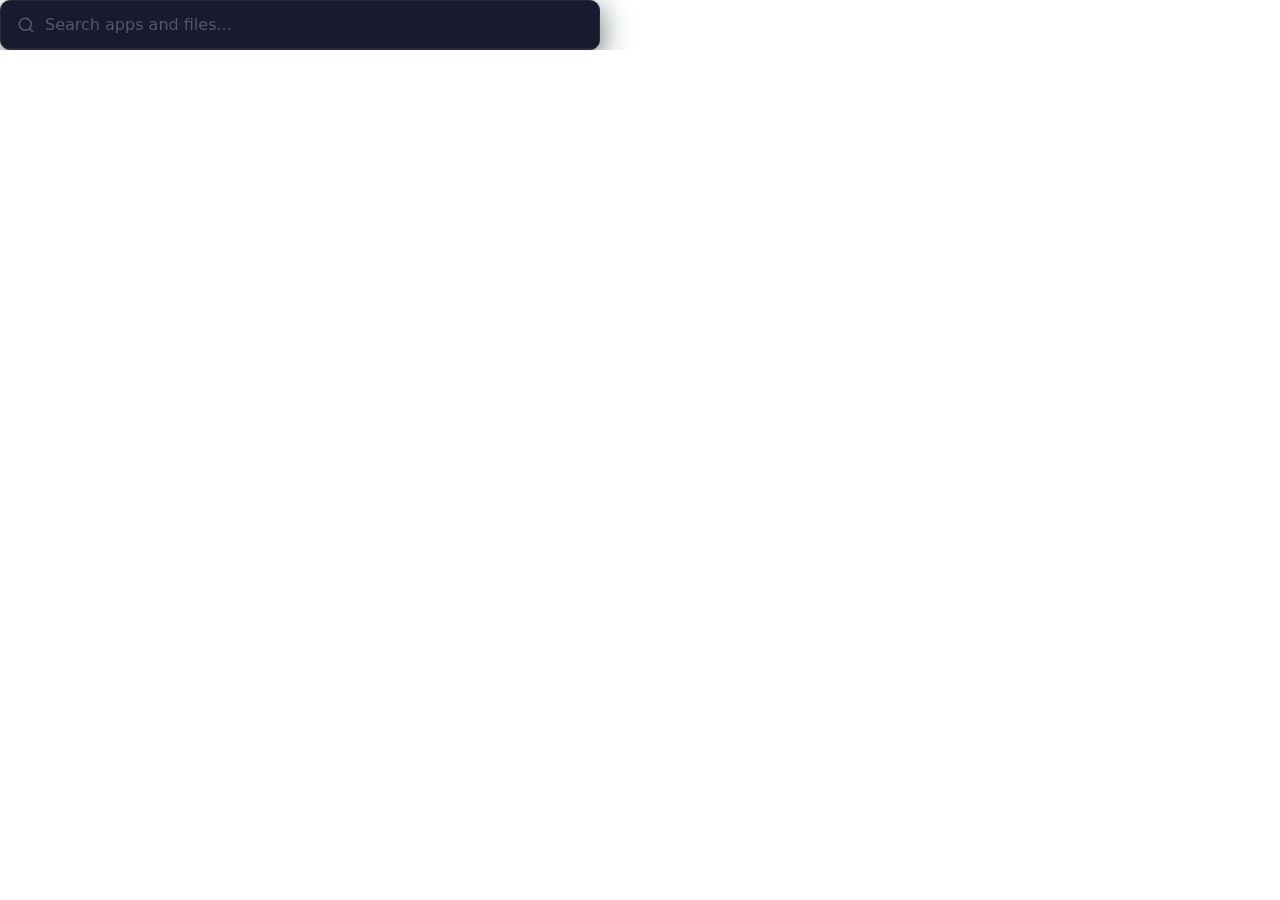
<file: index.html>
<!DOCTYPE html>
<html lang="en">
<head>
    <meta charset="UTF-8">
    <meta name="viewport" content="width=device-width, initial-scale=1.0">
    <title>Sovereign Launcher</title>
    <link rel="stylesheet" href="style.css">
</head>
<body>
    <div id="launcher">
        <div id="search-container">
            <div id="search-icon">
                <svg width="18" height="18" viewBox="0 0 24 24" fill="none" stroke="currentColor" stroke-width="2" stroke-linecap="round" stroke-linejoin="round">
                    <circle cx="11" cy="11" r="8"/>
                    <path d="m21 21-4.3-4.3"/>
                </svg>
            </div>
            <input
                type="text"
                id="search-input"
                placeholder="Search apps and files..."
                autocomplete="off"
                spellcheck="false"
            >
            <div id="index-count"></div>
        </div>

        <div id="results" class="hidden">
            <!-- Results rendered by main.js -->
        </div>
    </div>

    <script src="main.js"></script>
</body>
</html>
</file>
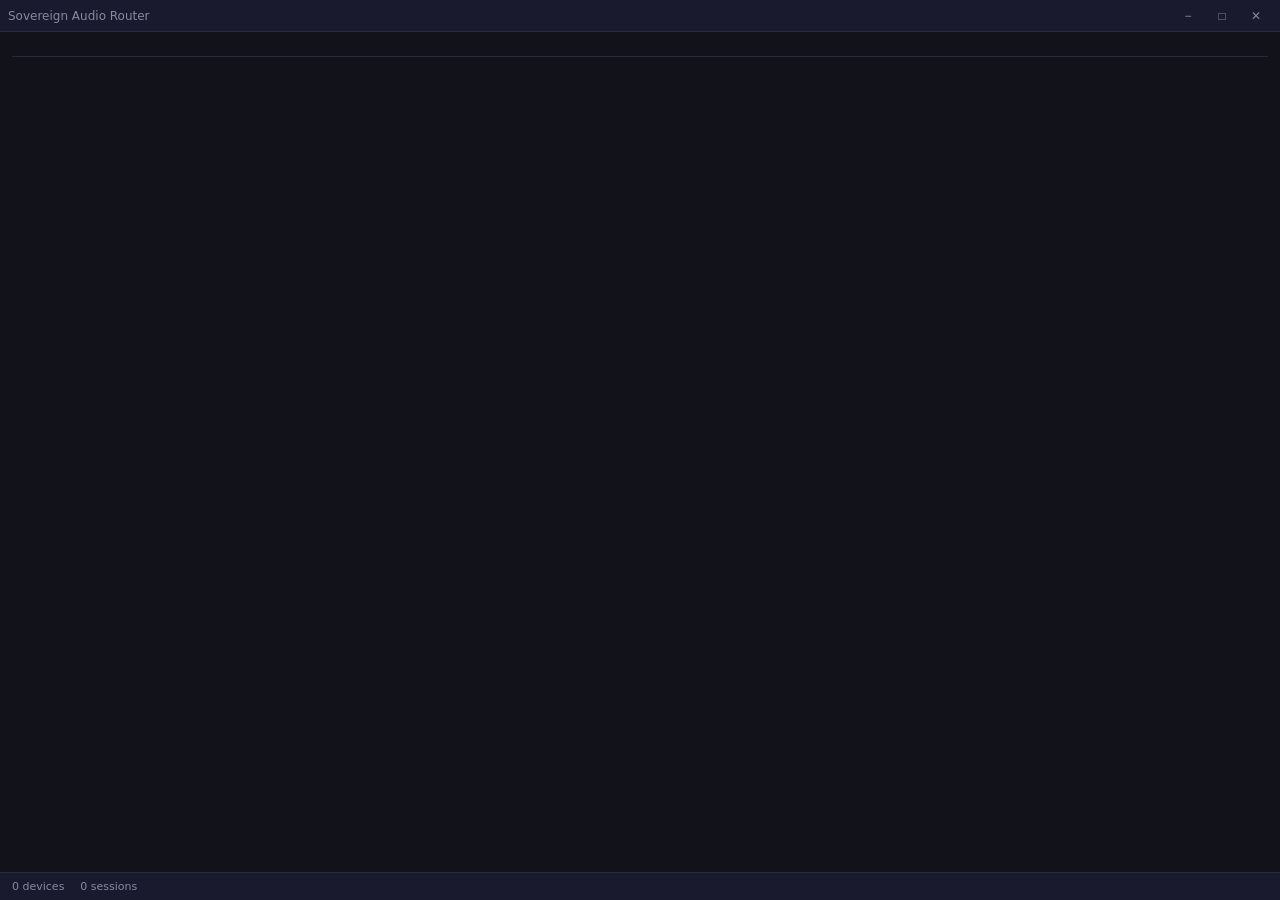
<file: modules/audio-router/src/index.html>
<!DOCTYPE html>
<html lang="en">
<head>
    <meta charset="UTF-8" />
    <meta name="viewport" content="width=device-width, initial-scale=1.0" />
    <title>Sovereign Audio Router</title>
    <link rel="stylesheet" href="style.css" />
</head>
<body>
    <div id="audio-router">
        <!-- Title bar -->
        <div id="titlebar" data-tauri-drag-region>
            <div class="titlebar-title" data-tauri-drag-region>Sovereign Audio Router</div>
            <div class="titlebar-buttons">
                <button id="btn-minimize" class="titlebar-btn">&#x2212;</button>
                <button id="btn-maximize" class="titlebar-btn">&#x25A1;</button>
                <button id="btn-close" class="titlebar-btn titlebar-close">&#x2715;</button>
            </div>
        </div>

        <!-- Main content -->
        <div id="content">
            <!-- Output Devices section -->
            <div id="devices-section"></div>

            <!-- Divider -->
            <div class="section-divider"></div>

            <!-- Application Mixer section -->
            <div id="sessions-section"></div>
        </div>

        <!-- Status bar -->
        <div id="status-bar">
            <span id="status-devices">0 devices</span>
            <span id="status-sessions">0 sessions</span>
        </div>
    </div>

    <script src="components/device-list.js"></script>
    <script src="components/session-mixer.js"></script>
    <script src="components/level-meters.js"></script>
    <script src="app.js"></script>
</body>
</html>
</file>
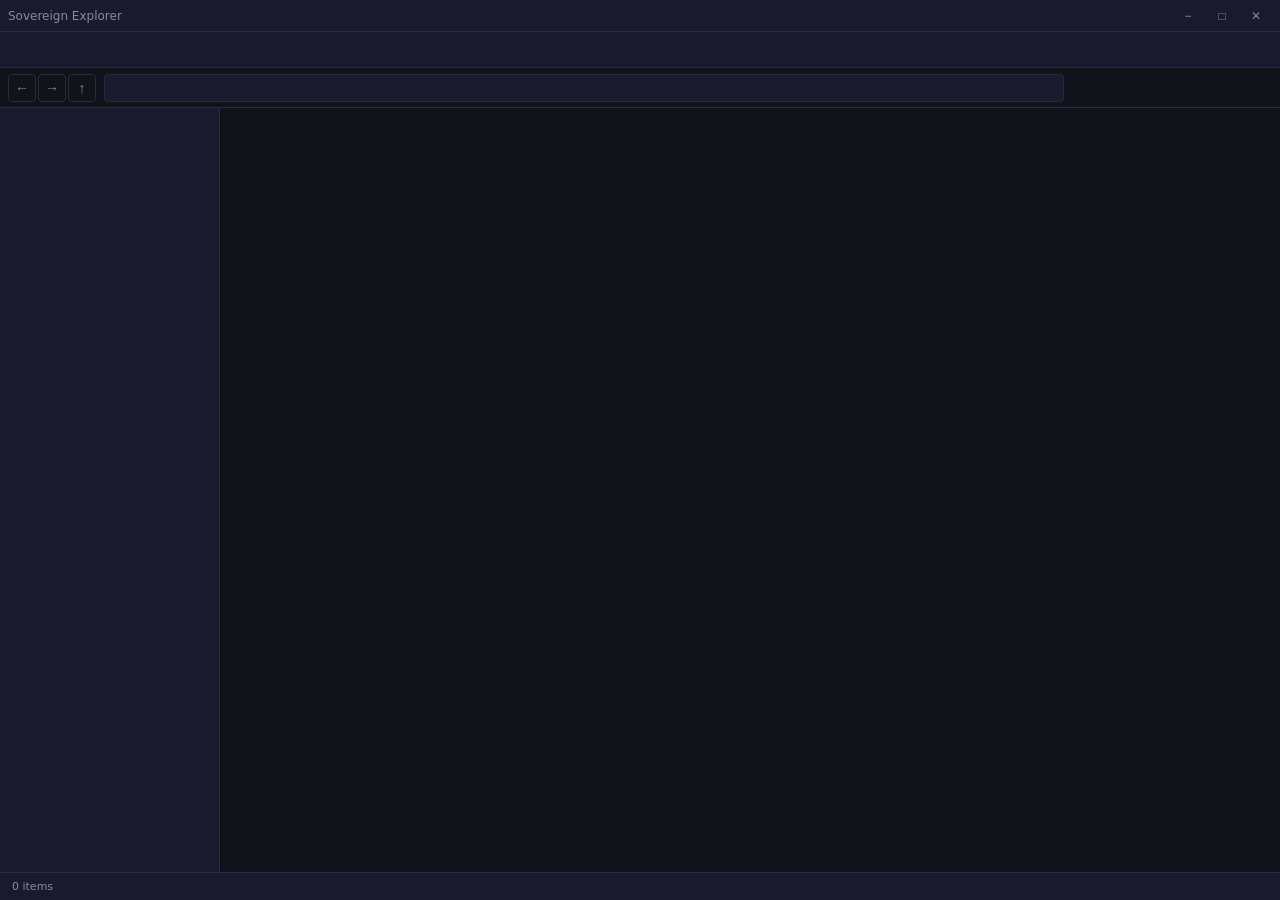
<file: modules/explorer/src/index.html>
<!DOCTYPE html>
<html lang="en">
<head>
    <meta charset="UTF-8" />
    <meta name="viewport" content="width=device-width, initial-scale=1.0" />
    <title>Sovereign Explorer</title>
    <link rel="stylesheet" href="style.css" />
</head>
<body>
    <div id="explorer">
        <!-- Title bar (custom, since decorations=false) -->
        <div id="titlebar" data-tauri-drag-region>
            <div class="titlebar-title" data-tauri-drag-region>Sovereign Explorer</div>
            <div class="titlebar-buttons">
                <button id="btn-minimize" class="titlebar-btn" title="Minimize">&#x2212;</button>
                <button id="btn-maximize" class="titlebar-btn" title="Maximize">&#x25A1;</button>
                <button id="btn-close" class="titlebar-btn titlebar-close" title="Close">&#x2715;</button>
            </div>
        </div>

        <!-- Tab bar -->
        <div id="tab-bar"></div>

        <!-- Toolbar: breadcrumb + search -->
        <div id="toolbar">
            <div id="nav-buttons">
                <button id="btn-back" class="nav-btn" title="Back (Alt+Left)">&#x2190;</button>
                <button id="btn-forward" class="nav-btn" title="Forward (Alt+Right)">&#x2192;</button>
                <button id="btn-up" class="nav-btn" title="Up (Backspace)">&#x2191;</button>
            </div>
            <div id="breadcrumb"></div>
            <div id="search-bar"></div>
        </div>

        <!-- Main content area -->
        <div id="main-content">
            <!-- Sidebar -->
            <div id="sidebar"></div>
            <div id="sidebar-resizer" class="resizer"></div>

            <!-- File listing -->
            <div id="file-list"></div>

            <!-- Preview pane -->
            <div id="preview-resizer" class="resizer"></div>
            <div id="preview-pane"></div>
        </div>

        <!-- Terminal pane -->
        <div id="terminal-pane" class="hidden"></div>

        <!-- Status bar -->
        <div id="status-bar">
            <span id="status-items">0 items</span>
            <span id="status-selected"></span>
            <span id="status-size"></span>
        </div>

        <!-- Context menu -->
        <div id="context-menu" class="hidden"></div>
    </div>

    <!-- Scripts -->
    <script src="utils/keybindings.js"></script>
    <script src="utils/drag-drop.js"></script>
    <script src="components/tab-bar.js"></script>
    <script src="components/breadcrumb.js"></script>
    <script src="components/sidebar.js"></script>
    <script src="components/file-list.js"></script>
    <script src="components/preview.js"></script>
    <script src="components/search-bar.js"></script>
    <script src="components/context-menu.js"></script>
    <script src="components/terminal.js"></script>
    <script src="app.js"></script>
</body>
</html>
</file>
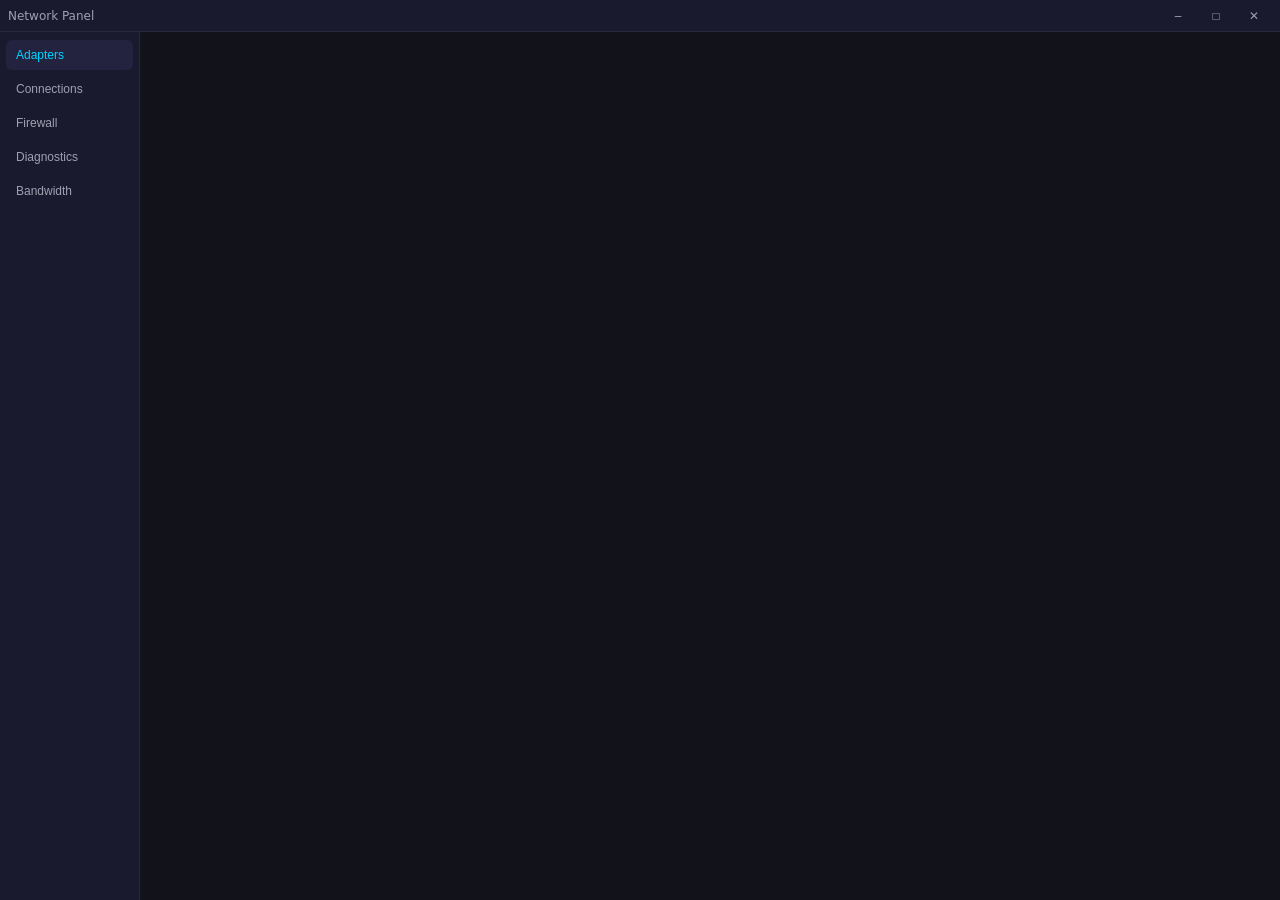
<file: modules/net-panel/src/index.html>
<!DOCTYPE html>
<html lang="en">
<head>
    <meta charset="UTF-8" />
    <meta name="viewport" content="width=device-width, initial-scale=1.0" />
    <title>Network Panel — Sovereign Shell</title>
    <link rel="stylesheet" href="style.css" />
</head>
<body>
    <div id="titlebar">
        <div class="titlebar-title">Network Panel</div>
        <div class="titlebar-controls">
            <button class="tb-btn" id="btn-minimize">&#x2013;</button>
            <button class="tb-btn" id="btn-maximize">&#x25A1;</button>
            <button class="tb-btn tb-close" id="btn-close">&#x2715;</button>
        </div>
    </div>

    <nav id="sidebar">
        <button class="nav-btn active" data-view="adapters">Adapters</button>
        <button class="nav-btn" data-view="connections">Connections</button>
        <button class="nav-btn" data-view="firewall">Firewall</button>
        <button class="nav-btn" data-view="diagnostics">Diagnostics</button>
        <button class="nav-btn" data-view="bandwidth">Bandwidth</button>
    </nav>

    <main id="content">
        <div id="view-adapters" class="view active"></div>
        <div id="view-connections" class="view"></div>
        <div id="view-firewall" class="view"></div>
        <div id="view-diagnostics" class="view"></div>
        <div id="view-bandwidth" class="view"></div>
    </main>

    <script src="components/adapter-list.js"></script>
    <script src="components/connection-table.js"></script>
    <script src="components/firewall-rules.js"></script>
    <script src="components/diagnostics.js"></script>
    <script src="components/bandwidth-graph.js"></script>
    <script src="app.js"></script>
</body>
</html>
</file>
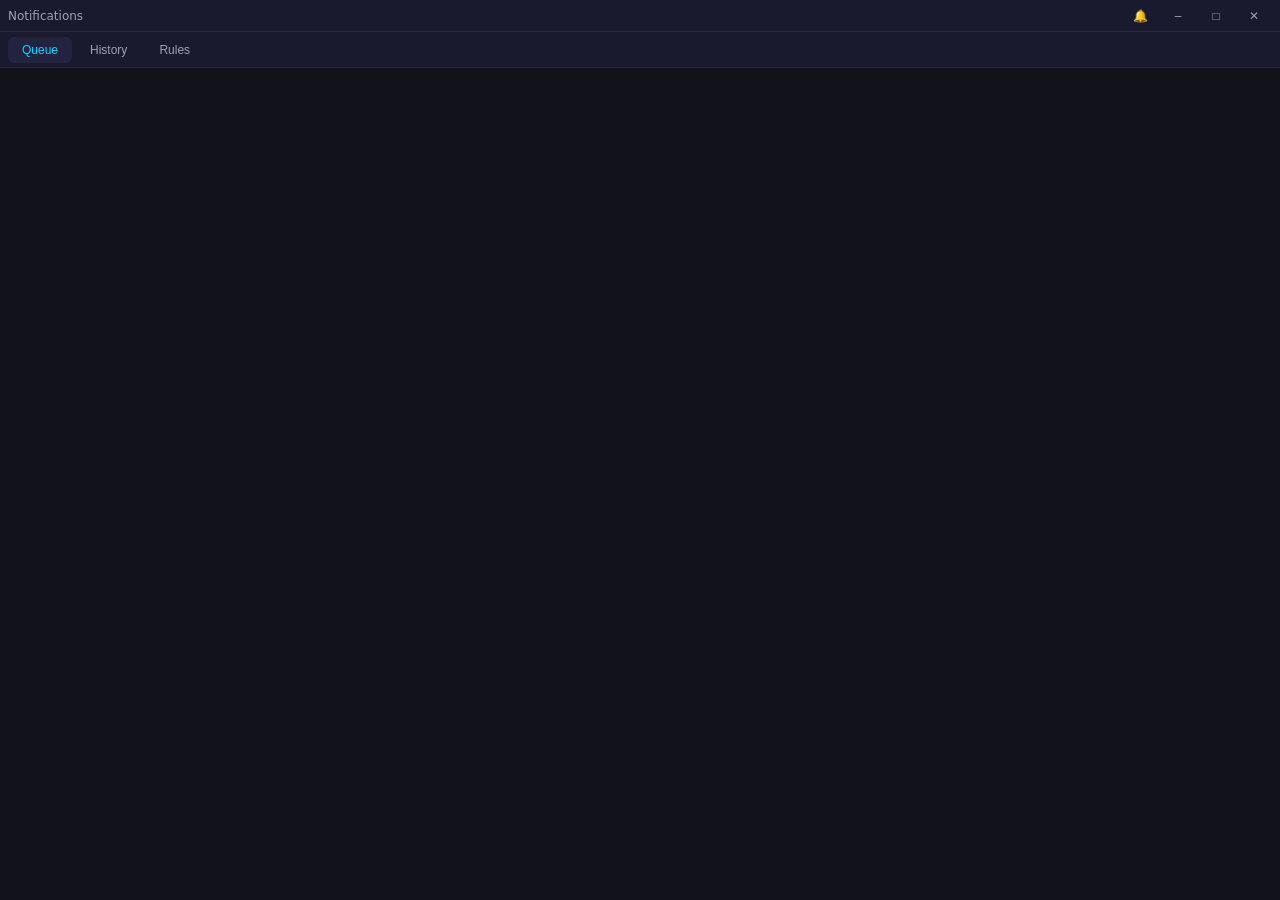
<file: modules/notify-queue/src/index.html>
<!DOCTYPE html>
<html lang="en">
<head>
    <meta charset="UTF-8" />
    <meta name="viewport" content="width=device-width, initial-scale=1.0" />
    <title>Notification Queue — Sovereign Shell</title>
    <link rel="stylesheet" href="style.css" />
</head>
<body>
    <div id="titlebar">
        <div class="titlebar-title">Notifications</div>
        <div class="titlebar-controls">
            <button class="tb-btn" id="btn-silent" title="Toggle Silent Mode">🔔</button>
            <button class="tb-btn" id="btn-minimize">&#x2013;</button>
            <button class="tb-btn" id="btn-maximize">&#x25A1;</button>
            <button class="tb-btn tb-close" id="btn-close">&#x2715;</button>
        </div>
    </div>

    <nav id="tabs">
        <button class="tab-btn active" data-view="queue">Queue</button>
        <button class="tab-btn" data-view="history">History</button>
        <button class="tab-btn" data-view="rules">Rules</button>
    </nav>

    <main id="content">
        <div id="view-queue" class="view active"></div>
        <div id="view-history" class="view"></div>
        <div id="view-rules" class="view"></div>
    </main>

    <!-- Toast container is absolutely positioned -->
    <div id="toast-container"></div>

    <script src="components/toast.js"></script>
    <script src="components/queue-panel.js"></script>
    <script src="components/history-search.js"></script>
    <script src="components/rules-editor.js"></script>
    <script src="app.js"></script>
</body>
</html>
</file>
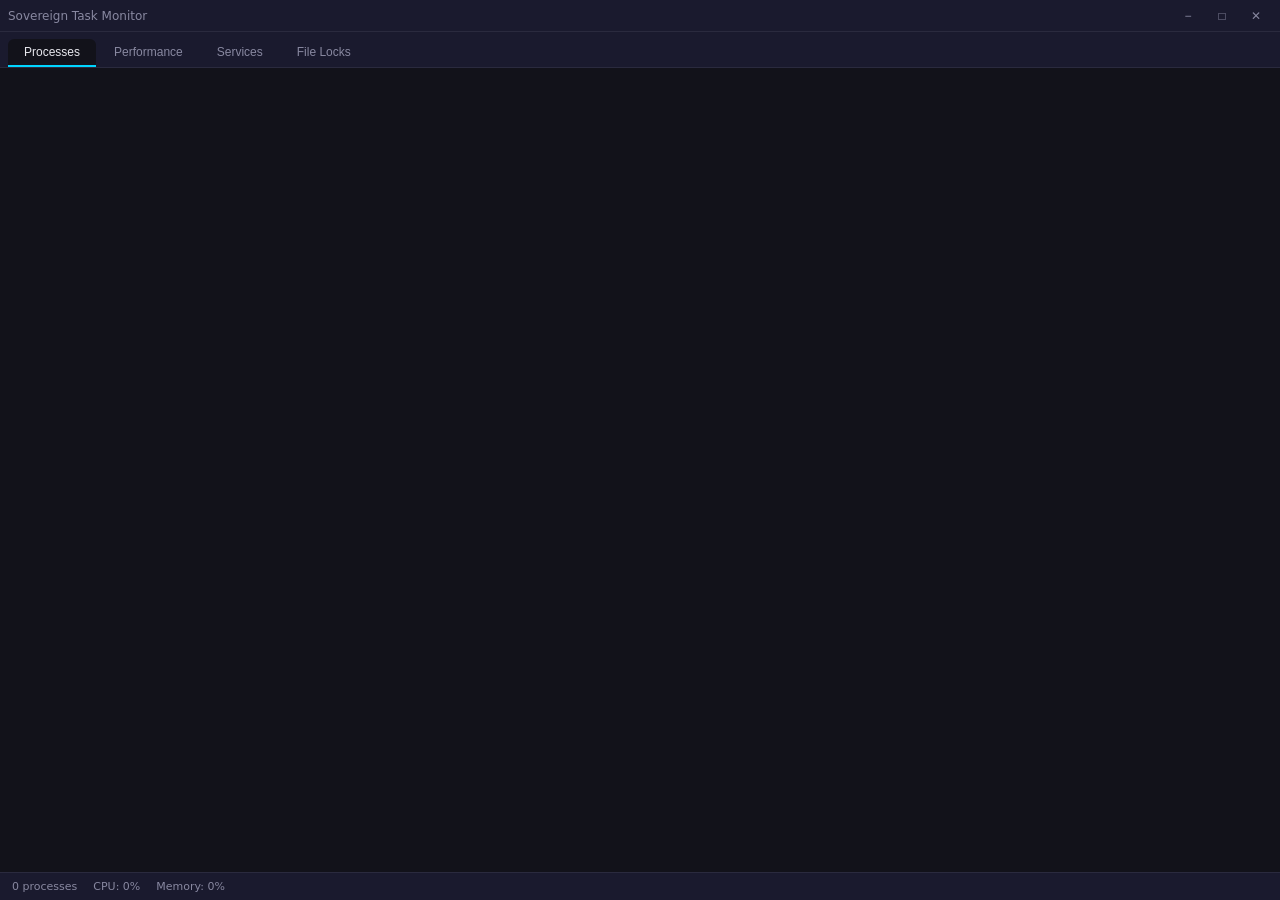
<file: modules/task-monitor/src/index.html>
<!DOCTYPE html>
<html lang="en">
<head>
    <meta charset="UTF-8" />
    <meta name="viewport" content="width=device-width, initial-scale=1.0" />
    <title>Sovereign Task Monitor</title>
    <link rel="stylesheet" href="style.css" />
</head>
<body>
    <div id="task-monitor">
        <!-- Title bar -->
        <div id="titlebar" data-tauri-drag-region>
            <div class="titlebar-title" data-tauri-drag-region>Sovereign Task Monitor</div>
            <div class="titlebar-buttons">
                <button id="btn-minimize" class="titlebar-btn">&#x2212;</button>
                <button id="btn-maximize" class="titlebar-btn">&#x25A1;</button>
                <button id="btn-close" class="titlebar-btn titlebar-close">&#x2715;</button>
            </div>
        </div>

        <!-- View tabs -->
        <div id="view-tabs">
            <button class="view-tab active" data-view="processes">Processes</button>
            <button class="view-tab" data-view="performance">Performance</button>
            <button class="view-tab" data-view="services">Services</button>
            <button class="view-tab" data-view="file-locks">File Locks</button>
        </div>

        <!-- Main content -->
        <div id="content">
            <div id="view-processes" class="view active"></div>
            <div id="view-performance" class="view"></div>
            <div id="view-services" class="view"></div>
            <div id="view-file-locks" class="view"></div>
        </div>

        <!-- Status bar -->
        <div id="status-bar">
            <span id="status-processes">0 processes</span>
            <span id="status-cpu">CPU: 0%</span>
            <span id="status-memory">Memory: 0%</span>
            <span id="status-uptime"></span>
        </div>
    </div>

    <script src="components/process-table.js"></script>
    <script src="components/process-tree.js"></script>
    <script src="components/system-graphs.js"></script>
    <script src="components/service-list.js"></script>
    <script src="components/file-lock-finder.js"></script>
    <script src="app.js"></script>
</body>
</html>
</file>
<file: style.css>
/*
 * Sovereign Launcher — Styles
 *
 * Inherits from the shared theme variables.
 * The launcher is a floating, borderless, transparent window.
 */

/* ── Theme Variables (inline for standalone operation) ──────────────────── */

:root {
    --bg-primary: #12121a;
    --bg-secondary: #1a1a2e;
    --bg-tertiary: #222240;
    --bg-input: #0e0e16;
    --bg-hover: #2a2a4a;
    --bg-selected: #1e3a5f;

    --text-primary: #e8e8ee;
    --text-secondary: #8888a0;
    --text-muted: #555570;
    --text-accent: #00d4ff;

    --accent: #00d4ff;
    --accent-hover: #00b8d9;
    --accent-dim: #006680;
    --accent-glow: rgba(0, 212, 255, 0.15);

    --border: #2a2a3e;
    --border-focus: #00d4ff;

    --radius: 10px;
    --radius-sm: 6px;

    --font-sans: 'Segoe UI', system-ui, -apple-system, sans-serif;
    --font-mono: 'Cascadia Code', 'Consolas', monospace;

    --shadow-lg: 0 8px 30px rgba(0, 0, 0, 0.6);
    --shadow-glow: 0 0 30px rgba(0, 212, 255, 0.08);
    --transition: 150ms ease;
}

/* ── Reset ─────────────────────────────────────────────────────────────── */

*, *::before, *::after {
    box-sizing: border-box;
    margin: 0;
    padding: 0;
}

html, body {
    font-family: var(--font-sans);
    background: transparent;
    overflow: hidden;
    user-select: none;
    -webkit-user-select: none;
}

/* ── Launcher Container ────────────────────────────────────────────────── */

#launcher {
    width: 600px;
    background: var(--bg-primary);
    border: 1px solid var(--border);
    border-radius: var(--radius);
    box-shadow: var(--shadow-lg), var(--shadow-glow);
    overflow: hidden;
}

/* ── Search Bar ────────────────────────────────────────────────────────── */

#search-container {
    display: flex;
    align-items: center;
    padding: 14px 16px;
    gap: 10px;
    background: var(--bg-secondary);
    border-bottom: 1px solid var(--border);
}

#search-icon {
    color: var(--text-muted);
    flex-shrink: 0;
    display: flex;
    align-items: center;
}

#search-input {
    flex: 1;
    background: transparent;
    border: none;
    outline: none;
    color: var(--text-primary);
    font-size: 16px;
    font-family: var(--font-sans);
    caret-color: var(--accent);
}

#search-input::placeholder {
    color: var(--text-muted);
}

#index-count {
    font-size: 11px;
    color: var(--text-muted);
    font-family: var(--font-mono);
    white-space: nowrap;
    flex-shrink: 0;
}

/* ── Results List ──────────────────────────────────────────────────────── */

#results {
    max-height: 400px;
    overflow-y: auto;
}

#results.hidden {
    display: none;
}

/* Scrollbar */
#results::-webkit-scrollbar {
    width: 4px;
}
#results::-webkit-scrollbar-track {
    background: transparent;
}
#results::-webkit-scrollbar-thumb {
    background: #3a3a5a;
    border-radius: 4px;
}

/* ── Result Item ───────────────────────────────────────────────────────── */

.result-item {
    display: flex;
    align-items: center;
    padding: 10px 16px;
    gap: 12px;
    cursor: pointer;
    transition: background var(--transition);
    border-bottom: 1px solid rgba(42, 42, 62, 0.4);
}

.result-item:last-child {
    border-bottom: none;
}

.result-item:hover,
.result-item.selected {
    background: var(--bg-hover);
}

.result-item.selected {
    background: var(--bg-selected);
    border-left: 2px solid var(--accent);
    padding-left: 14px;
}

.result-icon {
    width: 28px;
    height: 28px;
    flex-shrink: 0;
    display: flex;
    align-items: center;
    justify-content: center;
    background: var(--bg-tertiary);
    border-radius: var(--radius-sm);
    color: var(--accent);
    font-size: 14px;
    font-weight: 600;
}

.result-info {
    flex: 1;
    min-width: 0;
}

.result-name {
    font-size: 14px;
    color: var(--text-primary);
    font-weight: 500;
    white-space: nowrap;
    overflow: hidden;
    text-overflow: ellipsis;
}

.result-path {
    font-size: 11px;
    color: var(--text-muted);
    font-family: var(--font-mono);
    white-space: nowrap;
    overflow: hidden;
    text-overflow: ellipsis;
}

.result-badge {
    font-size: 10px;
    color: var(--text-secondary);
    background: var(--bg-tertiary);
    border-radius: 10px;
    padding: 2px 8px;
    flex-shrink: 0;
    font-family: var(--font-mono);
}

/* ── Keyboard Hint Footer ──────────────────────────────────────────────── */

#results-footer {
    display: flex;
    justify-content: center;
    gap: 16px;
    padding: 6px 16px;
    background: var(--bg-primary);
    border-top: 1px solid var(--border);
    font-size: 10px;
    color: var(--text-muted);
}

.hint kbd {
    font-family: var(--font-mono);
    font-size: 9px;
    background: var(--bg-tertiary);
    border: 1px solid var(--border);
    border-radius: 3px;
    padding: 0 4px;
    margin-right: 3px;
}

/* ── No Results ────────────────────────────────────────────────────────── */

.no-results {
    padding: 20px 16px;
    text-align: center;
    color: var(--text-muted);
    font-size: 13px;
}
</file>
<file: modules/audio-router/src/style.css>
/* ── Sovereign Audio Router — Theme ──────────────────────────────── */

:root {
    --bg-primary: #12121a;
    --bg-secondary: #1a1a2e;
    --bg-tertiary: #222238;
    --bg-hover: #2a2a44;
    --bg-selected: #333355;

    --text-primary: #e8e8ee;
    --text-secondary: #8888a0;
    --text-muted: #555570;

    --accent: #00d4ff;
    --accent-dim: #0099bb;

    --border: #2a2a3e;

    --danger: #ff4466;
    --success: #44ff88;
    --warning: #ffaa33;

    --meter-color: #44ff88;
    --meter-peak: #ffaa33;
    --meter-clip: #ff4466;

    --font-mono: 'Cascadia Code', 'Consolas', monospace;
    --font-sans: 'Segoe UI', system-ui, sans-serif;

    --titlebar-height: 32px;
    --statusbar-height: 28px;
}

* { margin: 0; padding: 0; box-sizing: border-box; }

body {
    font-family: var(--font-sans);
    font-size: 13px;
    color: var(--text-primary);
    background: var(--bg-primary);
    overflow: hidden;
    user-select: none;
}

#audio-router {
    display: flex;
    flex-direction: column;
    height: 100vh;
}

/* ── Title Bar ─────────────────────────────────────────────────────── */

#titlebar {
    display: flex;
    align-items: center;
    justify-content: space-between;
    height: var(--titlebar-height);
    background: var(--bg-secondary);
    border-bottom: 1px solid var(--border);
    padding: 0 8px;
}

.titlebar-title { font-size: 12px; color: var(--text-secondary); }
.titlebar-buttons { display: flex; gap: 2px; }
.titlebar-btn {
    width: 32px; height: 24px;
    background: transparent; border: none;
    color: var(--text-secondary); font-size: 12px;
    cursor: pointer; border-radius: 4px;
    display: flex; align-items: center; justify-content: center;
}
.titlebar-btn:hover { background: var(--bg-hover); color: var(--text-primary); }
.titlebar-close:hover { background: var(--danger); color: white; }

/* ── Content ───────────────────────────────────────────────────────── */

#content {
    flex: 1;
    overflow-y: auto;
    padding: 12px;
}

.section-divider {
    height: 1px;
    background: var(--border);
    margin: 12px 0;
}

.section-header {
    font-size: 11px;
    text-transform: uppercase;
    letter-spacing: 1px;
    color: var(--text-muted);
    font-weight: 600;
    margin-bottom: 10px;
}

/* ── Device Card ───────────────────────────────────────────────────── */

.device-card {
    display: flex;
    align-items: center;
    gap: 10px;
    padding: 10px 12px;
    background: var(--bg-secondary);
    border: 1px solid var(--border);
    border-radius: 8px;
    margin-bottom: 8px;
}

.device-card.is-default {
    border-color: var(--accent-dim);
}

.device-icon {
    font-size: 20px;
    width: 28px;
    text-align: center;
    flex-shrink: 0;
}

.device-info {
    flex: 1;
    min-width: 0;
}

.device-name {
    font-size: 13px;
    font-weight: 500;
    white-space: nowrap;
    overflow: hidden;
    text-overflow: ellipsis;
}

.device-type {
    font-size: 10px;
    color: var(--text-muted);
    text-transform: uppercase;
}

.device-default-badge {
    font-size: 9px;
    color: var(--accent);
    background: rgba(0, 212, 255, 0.1);
    padding: 1px 6px;
    border-radius: 3px;
    margin-left: 6px;
}

/* ── Volume Slider ─────────────────────────────────────────────────── */

.volume-control {
    display: flex;
    align-items: center;
    gap: 6px;
    width: 160px;
    flex-shrink: 0;
}

.mute-btn {
    width: 24px; height: 24px;
    background: transparent; border: none;
    color: var(--text-secondary); font-size: 14px;
    cursor: pointer; border-radius: 4px;
    display: flex; align-items: center; justify-content: center;
}

.mute-btn:hover { background: var(--bg-hover); color: var(--text-primary); }
.mute-btn.muted { color: var(--danger); }

.volume-slider {
    flex: 1;
    height: 4px;
    -webkit-appearance: none;
    appearance: none;
    background: var(--bg-tertiary);
    border-radius: 2px;
    outline: none;
    cursor: pointer;
}

.volume-slider::-webkit-slider-thumb {
    -webkit-appearance: none;
    width: 12px; height: 12px;
    border-radius: 50%;
    background: var(--accent);
    cursor: pointer;
}

.volume-slider::-webkit-slider-thumb:hover {
    background: var(--text-primary);
}

.volume-value {
    font-size: 11px;
    font-family: var(--font-mono);
    color: var(--text-secondary);
    width: 32px;
    text-align: right;
}

/* ── Session Card (App Mixer) ──────────────────────────────────────── */

.session-card {
    display: flex;
    flex-direction: column;
    gap: 6px;
    padding: 10px 12px;
    background: var(--bg-secondary);
    border: 1px solid var(--border);
    border-radius: 8px;
    margin-bottom: 8px;
}

.session-header {
    display: flex;
    align-items: center;
    gap: 10px;
}

.session-icon {
    font-size: 18px;
    width: 24px;
    text-align: center;
    flex-shrink: 0;
}

.session-name {
    font-size: 13px;
    font-weight: 500;
    flex: 1;
    white-space: nowrap;
    overflow: hidden;
    text-overflow: ellipsis;
}

.session-pid {
    font-size: 10px;
    color: var(--text-muted);
    font-family: var(--font-mono);
}

.session-routing {
    display: flex;
    align-items: center;
    gap: 6px;
    font-size: 11px;
    color: var(--text-secondary);
    margin-left: 34px;
}

.routing-arrow {
    color: var(--text-muted);
}

.routing-select {
    background: var(--bg-tertiary);
    border: 1px solid var(--border);
    border-radius: 4px;
    color: var(--text-primary);
    font-size: 11px;
    padding: 2px 6px;
    cursor: pointer;
    outline: none;
    max-width: 180px;
}

.routing-select:focus { border-color: var(--accent); }

/* ── Level Meter ───────────────────────────────────────────────────── */

.level-meter-container {
    margin-left: 34px;
    height: 6px;
    background: var(--bg-tertiary);
    border-radius: 3px;
    overflow: hidden;
    position: relative;
}

.level-meter-bar {
    height: 100%;
    border-radius: 3px;
    transition: width 50ms linear;
    background: linear-gradient(90deg, var(--meter-color) 0%, var(--meter-color) 70%, var(--meter-peak) 85%, var(--meter-clip) 100%);
}

.level-meter-peak {
    position: absolute;
    top: 0;
    width: 2px;
    height: 100%;
    background: var(--text-primary);
    transition: left 50ms linear;
}

/* ── Status Bar ────────────────────────────────────────────────────── */

#status-bar {
    display: flex;
    align-items: center;
    height: var(--statusbar-height);
    background: var(--bg-secondary);
    border-top: 1px solid var(--border);
    padding: 0 12px;
    gap: 16px;
    font-size: 11px;
    color: var(--text-secondary);
}

/* ── Scrollbar ─────────────────────────────────────────────────────── */

::-webkit-scrollbar { width: 8px; }
::-webkit-scrollbar-track { background: transparent; }
::-webkit-scrollbar-thumb { background: var(--border); border-radius: 4px; }
::-webkit-scrollbar-thumb:hover { background: var(--text-muted); }
</file>
<file: modules/explorer/src/style.css>
/* ── Sovereign Explorer — Theme ─────────────────────────────────────── */

:root {
    --bg-primary: #12121a;
    --bg-secondary: #1a1a2e;
    --bg-tertiary: #222238;
    --bg-hover: #2a2a44;
    --bg-selected: #333355;
    --bg-active: #3d3d66;

    --text-primary: #e8e8ee;
    --text-secondary: #8888a0;
    --text-muted: #555570;

    --accent: #00d4ff;
    --accent-dim: #0099bb;
    --accent-bg: rgba(0, 212, 255, 0.08);

    --border: #2a2a3e;
    --border-light: #333350;

    --danger: #ff4466;
    --warning: #ffaa33;
    --success: #44ff88;

    --font-mono: 'Cascadia Code', 'Consolas', 'Monaco', monospace;
    --font-sans: 'Segoe UI', system-ui, -apple-system, sans-serif;

    --sidebar-width: 220px;
    --preview-width: 280px;
    --titlebar-height: 32px;
    --tabbar-height: 36px;
    --toolbar-height: 40px;
    --statusbar-height: 28px;
    --terminal-height: 200px;
}

* {
    margin: 0;
    padding: 0;
    box-sizing: border-box;
}

body {
    font-family: var(--font-sans);
    font-size: 13px;
    color: var(--text-primary);
    background: var(--bg-primary);
    overflow: hidden;
    user-select: none;
    -webkit-user-select: none;
}

/* ── Title Bar ─────────────────────────────────────────────────────── */

#titlebar {
    display: flex;
    align-items: center;
    justify-content: space-between;
    height: var(--titlebar-height);
    background: var(--bg-secondary);
    border-bottom: 1px solid var(--border);
    padding: 0 8px;
}

.titlebar-title {
    font-size: 12px;
    color: var(--text-secondary);
    font-weight: 500;
}

.titlebar-buttons {
    display: flex;
    gap: 2px;
}

.titlebar-btn {
    width: 32px;
    height: 24px;
    background: transparent;
    border: none;
    color: var(--text-secondary);
    font-size: 12px;
    cursor: pointer;
    border-radius: 4px;
    display: flex;
    align-items: center;
    justify-content: center;
}

.titlebar-btn:hover {
    background: var(--bg-hover);
    color: var(--text-primary);
}

.titlebar-close:hover {
    background: var(--danger);
    color: white;
}

/* ── Tab Bar ───────────────────────────────────────────────────────── */

#tab-bar {
    display: flex;
    align-items: center;
    height: var(--tabbar-height);
    background: var(--bg-secondary);
    border-bottom: 1px solid var(--border);
    padding: 0 4px;
    gap: 2px;
    overflow-x: auto;
}

.tab {
    display: flex;
    align-items: center;
    gap: 6px;
    padding: 4px 12px;
    background: transparent;
    border: none;
    color: var(--text-secondary);
    font-size: 12px;
    cursor: pointer;
    border-radius: 6px 6px 0 0;
    white-space: nowrap;
    max-width: 180px;
    min-width: 80px;
    height: 30px;
}

.tab:hover {
    background: var(--bg-hover);
    color: var(--text-primary);
}

.tab.active {
    background: var(--bg-primary);
    color: var(--text-primary);
    border-bottom: 2px solid var(--accent);
}

.tab-close {
    font-size: 10px;
    opacity: 0;
    cursor: pointer;
    padding: 2px 4px;
    border-radius: 3px;
}

.tab:hover .tab-close,
.tab.active .tab-close {
    opacity: 0.6;
}

.tab-close:hover {
    opacity: 1 !important;
    background: var(--bg-active);
}

.tab-new {
    width: 28px;
    height: 28px;
    background: transparent;
    border: none;
    color: var(--text-muted);
    font-size: 16px;
    cursor: pointer;
    border-radius: 4px;
    display: flex;
    align-items: center;
    justify-content: center;
}

.tab-new:hover {
    background: var(--bg-hover);
    color: var(--text-primary);
}

/* ── Toolbar ───────────────────────────────────────────────────────── */

#toolbar {
    display: flex;
    align-items: center;
    height: var(--toolbar-height);
    background: var(--bg-primary);
    border-bottom: 1px solid var(--border);
    padding: 0 8px;
    gap: 8px;
}

#nav-buttons {
    display: flex;
    gap: 2px;
}

.nav-btn {
    width: 28px;
    height: 28px;
    background: transparent;
    border: 1px solid var(--border);
    color: var(--text-secondary);
    font-size: 14px;
    cursor: pointer;
    border-radius: 4px;
    display: flex;
    align-items: center;
    justify-content: center;
}

.nav-btn:hover {
    background: var(--bg-hover);
    color: var(--text-primary);
}

.nav-btn:disabled {
    opacity: 0.3;
    cursor: default;
}

#breadcrumb {
    flex: 1;
    display: flex;
    align-items: center;
    height: 28px;
    background: var(--bg-secondary);
    border: 1px solid var(--border);
    border-radius: 4px;
    padding: 0 8px;
    overflow: hidden;
}

.breadcrumb-segment {
    color: var(--text-secondary);
    cursor: pointer;
    padding: 2px 4px;
    border-radius: 3px;
    white-space: nowrap;
    font-size: 12px;
}

.breadcrumb-segment:hover {
    background: var(--bg-hover);
    color: var(--accent);
}

.breadcrumb-separator {
    color: var(--text-muted);
    margin: 0 2px;
    font-size: 10px;
}

.breadcrumb-edit {
    flex: 1;
    background: transparent;
    border: none;
    color: var(--text-primary);
    font-size: 12px;
    font-family: var(--font-mono);
    outline: none;
    width: 100%;
}

#search-bar {
    width: 200px;
}

#search-input {
    width: 100%;
    height: 28px;
    background: var(--bg-secondary);
    border: 1px solid var(--border);
    border-radius: 4px;
    color: var(--text-primary);
    padding: 0 8px 0 28px;
    font-size: 12px;
    outline: none;
    background-image: url("data:image/svg+xml,%3Csvg xmlns='http://www.w3.org/2000/svg' width='14' height='14' viewBox='0 0 24 24' fill='none' stroke='%238888a0' stroke-width='2'%3E%3Ccircle cx='11' cy='11' r='8'/%3E%3Cline x1='21' y1='21' x2='16.65' y2='16.65'/%3E%3C/svg%3E");
    background-repeat: no-repeat;
    background-position: 8px center;
}

#search-input:focus {
    border-color: var(--accent);
}

/* ── Main Content ──────────────────────────────────────────────────── */

#main-content {
    display: flex;
    flex: 1;
    overflow: hidden;
}

#explorer {
    display: flex;
    flex-direction: column;
    height: 100vh;
    width: 100vw;
}

/* ── Sidebar ───────────────────────────────────────────────────────── */

#sidebar {
    width: var(--sidebar-width);
    min-width: 150px;
    background: var(--bg-secondary);
    border-right: 1px solid var(--border);
    overflow-y: auto;
    padding: 8px 0;
}

.sidebar-section {
    margin-bottom: 8px;
}

.sidebar-header {
    padding: 4px 12px;
    font-size: 10px;
    text-transform: uppercase;
    letter-spacing: 1px;
    color: var(--text-muted);
    font-weight: 600;
}

.sidebar-item {
    display: flex;
    align-items: center;
    gap: 8px;
    padding: 5px 12px;
    cursor: pointer;
    color: var(--text-secondary);
    font-size: 12px;
}

.sidebar-item:hover {
    background: var(--bg-hover);
    color: var(--text-primary);
}

.sidebar-item.active {
    background: var(--accent-bg);
    color: var(--accent);
}

.sidebar-icon {
    font-size: 14px;
    width: 18px;
    text-align: center;
    flex-shrink: 0;
}

.tree-item {
    display: flex;
    align-items: center;
    gap: 4px;
    padding: 3px 8px;
    cursor: pointer;
    color: var(--text-secondary);
    font-size: 12px;
}

.tree-item:hover {
    background: var(--bg-hover);
    color: var(--text-primary);
}

.tree-toggle {
    width: 16px;
    text-align: center;
    font-size: 10px;
    cursor: pointer;
    flex-shrink: 0;
}

/* ── File List ─────────────────────────────────────────────────────── */

#file-list {
    flex: 1;
    overflow-y: auto;
    overflow-x: hidden;
    background: var(--bg-primary);
}

.file-list-header {
    display: flex;
    align-items: center;
    height: 28px;
    background: var(--bg-secondary);
    border-bottom: 1px solid var(--border);
    padding: 0 8px;
    position: sticky;
    top: 0;
    z-index: 10;
}

.file-header-col {
    font-size: 11px;
    color: var(--text-muted);
    text-transform: uppercase;
    letter-spacing: 0.5px;
    cursor: pointer;
    padding: 0 8px;
    display: flex;
    align-items: center;
    gap: 4px;
}

.file-header-col:hover {
    color: var(--text-primary);
}

.col-name { flex: 1; min-width: 200px; }
.col-size { width: 90px; text-align: right; }
.col-modified { width: 140px; }
.col-type { width: 100px; }

.file-row {
    display: flex;
    align-items: center;
    height: 30px;
    padding: 0 8px;
    cursor: pointer;
    border-bottom: 1px solid transparent;
}

.file-row:hover {
    background: var(--bg-hover);
}

.file-row.selected {
    background: var(--bg-selected);
}

.file-row.cut {
    opacity: 0.5;
}

.file-icon {
    width: 20px;
    height: 20px;
    margin-right: 8px;
    display: flex;
    align-items: center;
    justify-content: center;
    font-size: 14px;
    flex-shrink: 0;
}

.file-name {
    flex: 1;
    min-width: 200px;
    overflow: hidden;
    text-overflow: ellipsis;
    white-space: nowrap;
    font-size: 13px;
}

.file-size {
    width: 90px;
    text-align: right;
    color: var(--text-secondary);
    font-size: 12px;
    font-family: var(--font-mono);
}

.file-modified {
    width: 140px;
    color: var(--text-secondary);
    font-size: 12px;
}

.file-type {
    width: 100px;
    color: var(--text-secondary);
    font-size: 12px;
    overflow: hidden;
    text-overflow: ellipsis;
}

.file-rename-input {
    background: var(--bg-secondary);
    border: 1px solid var(--accent);
    color: var(--text-primary);
    font-size: 13px;
    font-family: var(--font-sans);
    padding: 1px 4px;
    border-radius: 2px;
    outline: none;
    flex: 1;
    min-width: 200px;
}

/* Grid view */
.file-grid {
    display: grid;
    grid-template-columns: repeat(auto-fill, minmax(100px, 1fr));
    gap: 8px;
    padding: 12px;
}

.file-grid-item {
    display: flex;
    flex-direction: column;
    align-items: center;
    padding: 8px;
    border-radius: 6px;
    cursor: pointer;
    text-align: center;
    gap: 4px;
}

.file-grid-item:hover {
    background: var(--bg-hover);
}

.file-grid-item.selected {
    background: var(--bg-selected);
}

.file-grid-icon {
    font-size: 36px;
    height: 48px;
    display: flex;
    align-items: center;
    justify-content: center;
}

.file-grid-name {
    font-size: 11px;
    max-width: 100%;
    overflow: hidden;
    text-overflow: ellipsis;
    word-break: break-all;
    display: -webkit-box;
    -webkit-line-clamp: 2;
    -webkit-box-orient: vertical;
}

/* ── Preview Pane ──────────────────────────────────────────────────── */

#preview-pane {
    width: var(--preview-width);
    min-width: 200px;
    background: var(--bg-secondary);
    border-left: 1px solid var(--border);
    overflow-y: auto;
    padding: 12px;
    display: none;
}

#preview-pane.visible {
    display: block;
}

.preview-title {
    font-size: 14px;
    font-weight: 600;
    margin-bottom: 8px;
    word-break: break-all;
}

.preview-meta {
    font-size: 12px;
    color: var(--text-secondary);
    margin-bottom: 4px;
}

.preview-meta-label {
    color: var(--text-muted);
    min-width: 60px;
    display: inline-block;
}

.preview-content {
    margin-top: 12px;
    background: var(--bg-primary);
    border: 1px solid var(--border);
    border-radius: 4px;
    padding: 8px;
    font-family: var(--font-mono);
    font-size: 11px;
    white-space: pre-wrap;
    word-break: break-all;
    max-height: 400px;
    overflow-y: auto;
    color: var(--text-secondary);
    line-height: 1.5;
}

.preview-image {
    max-width: 100%;
    border-radius: 4px;
    margin-top: 8px;
}

/* ── Terminal Pane ─────────────────────────────────────────────────── */

#terminal-pane {
    height: var(--terminal-height);
    background: #0a0a12;
    border-top: 1px solid var(--border);
    padding: 8px;
    font-family: var(--font-mono);
    font-size: 12px;
    color: var(--text-secondary);
    overflow-y: auto;
}

#terminal-pane.hidden {
    display: none;
}

.terminal-placeholder {
    color: var(--text-muted);
    font-style: italic;
}

/* ── Status Bar ────────────────────────────────────────────────────── */

#status-bar {
    display: flex;
    align-items: center;
    height: var(--statusbar-height);
    background: var(--bg-secondary);
    border-top: 1px solid var(--border);
    padding: 0 12px;
    gap: 16px;
    font-size: 11px;
    color: var(--text-secondary);
}

/* ── Context Menu ──────────────────────────────────────────────────── */

#context-menu {
    position: fixed;
    min-width: 180px;
    background: var(--bg-secondary);
    border: 1px solid var(--border-light);
    border-radius: 6px;
    padding: 4px;
    box-shadow: 0 8px 24px rgba(0, 0, 0, 0.4);
    z-index: 1000;
}

#context-menu.hidden {
    display: none;
}

.ctx-item {
    display: flex;
    align-items: center;
    justify-content: space-between;
    padding: 6px 12px;
    cursor: pointer;
    border-radius: 4px;
    font-size: 12px;
    color: var(--text-primary);
}

.ctx-item:hover {
    background: var(--accent-bg);
    color: var(--accent);
}

.ctx-item.danger:hover {
    background: rgba(255, 68, 102, 0.1);
    color: var(--danger);
}

.ctx-shortcut {
    color: var(--text-muted);
    font-size: 11px;
    margin-left: 16px;
}

.ctx-separator {
    height: 1px;
    background: var(--border);
    margin: 4px 8px;
}

/* ── Resizer ───────────────────────────────────────────────────────── */

.resizer {
    width: 4px;
    cursor: col-resize;
    background: transparent;
    flex-shrink: 0;
}

.resizer:hover {
    background: var(--accent-dim);
}

/* ── Scrollbar ─────────────────────────────────────────────────────── */

::-webkit-scrollbar {
    width: 8px;
    height: 8px;
}

::-webkit-scrollbar-track {
    background: transparent;
}

::-webkit-scrollbar-thumb {
    background: var(--border);
    border-radius: 4px;
}

::-webkit-scrollbar-thumb:hover {
    background: var(--text-muted);
}

/* ── Utility ───────────────────────────────────────────────────────── */

.hidden {
    display: none !important;
}

.empty-state {
    display: flex;
    align-items: center;
    justify-content: center;
    height: 200px;
    color: var(--text-muted);
    font-size: 13px;
}
</file>
<file: modules/net-panel/src/style.css>
:root {
    --bg-primary: #12121a;
    --bg-secondary: #1a1a2e;
    --bg-tertiary: #232340;
    --bg-hover: #2a2a4a;
    --text-primary: #e0e0e0;
    --text-secondary: #a0a0b0;
    --text-muted: #606070;
    --accent: #00d4ff;
    --accent-dim: #0099bb;
    --success: #00e676;
    --warning: #ffab40;
    --danger: #ff5252;
    --border: #2a2a3e;
    --scrollbar: #2a2a4a;
    --scrollbar-hover: #3a3a5a;
    --titlebar-height: 32px;
    --sidebar-width: 140px;
    --radius: 6px;
    --font: 'Segoe UI', system-ui, -apple-system, sans-serif;
    --mono: 'Cascadia Code', 'Fira Code', 'Consolas', monospace;
}

* { margin: 0; padding: 0; box-sizing: border-box; }

body {
    font-family: var(--font);
    font-size: 13px;
    color: var(--text-primary);
    background: var(--bg-primary);
    overflow: hidden;
    height: 100vh;
    display: flex;
    flex-direction: column;
}

::-webkit-scrollbar { width: 6px; height: 6px; }
::-webkit-scrollbar-track { background: transparent; }
::-webkit-scrollbar-thumb { background: var(--scrollbar); border-radius: 3px; }
::-webkit-scrollbar-thumb:hover { background: var(--scrollbar-hover); }

/* Titlebar */
#titlebar {
    height: var(--titlebar-height);
    background: var(--bg-secondary);
    display: flex;
    align-items: center;
    justify-content: space-between;
    padding: 0 8px;
    -webkit-app-region: drag;
    user-select: none;
    flex-shrink: 0;
    border-bottom: 1px solid var(--border);
}

.titlebar-title { font-size: 12px; color: var(--text-secondary); }

.titlebar-controls {
    display: flex;
    gap: 2px;
    -webkit-app-region: no-drag;
}

.tb-btn {
    width: 36px;
    height: 28px;
    border: none;
    background: transparent;
    color: var(--text-secondary);
    font-size: 12px;
    cursor: pointer;
    border-radius: 4px;
}
.tb-btn:hover { background: var(--bg-hover); color: var(--text-primary); }
.tb-close:hover { background: var(--danger); color: #fff; }

/* Layout */
#sidebar {
    position: fixed;
    top: var(--titlebar-height);
    left: 0;
    bottom: 0;
    width: var(--sidebar-width);
    background: var(--bg-secondary);
    border-right: 1px solid var(--border);
    display: flex;
    flex-direction: column;
    padding: 8px 6px;
    gap: 4px;
}

.nav-btn {
    background: transparent;
    border: none;
    color: var(--text-secondary);
    font-size: 12px;
    padding: 8px 10px;
    text-align: left;
    cursor: pointer;
    border-radius: var(--radius);
    transition: background 0.15s, color 0.15s;
}
.nav-btn:hover { background: var(--bg-hover); color: var(--text-primary); }
.nav-btn.active { background: var(--bg-tertiary); color: var(--accent); }

#content {
    position: fixed;
    top: var(--titlebar-height);
    left: var(--sidebar-width);
    right: 0;
    bottom: 0;
    overflow: auto;
    padding: 16px;
}

.view { display: none; height: 100%; }
.view.active { display: flex; flex-direction: column; }

/* Tables */
table {
    width: 100%;
    border-collapse: collapse;
    font-size: 12px;
}
thead th {
    text-align: left;
    padding: 8px;
    background: var(--bg-secondary);
    color: var(--text-secondary);
    font-weight: 500;
    border-bottom: 1px solid var(--border);
    position: sticky;
    top: 0;
    z-index: 1;
}
tbody td {
    padding: 6px 8px;
    border-bottom: 1px solid var(--border);
}
tbody tr:hover { background: var(--bg-hover); }

/* Cards */
.card {
    background: var(--bg-secondary);
    border: 1px solid var(--border);
    border-radius: var(--radius);
    padding: 12px;
    margin-bottom: 10px;
}
.card-title {
    font-size: 12px;
    color: var(--text-secondary);
    margin-bottom: 8px;
    text-transform: uppercase;
    letter-spacing: 0.5px;
}

/* Toolbar */
.toolbar {
    display: flex;
    align-items: center;
    gap: 8px;
    margin-bottom: 12px;
    flex-shrink: 0;
}

/* Buttons */
.btn {
    padding: 6px 14px;
    border: 1px solid var(--border);
    background: var(--bg-tertiary);
    color: var(--text-primary);
    font-size: 12px;
    border-radius: var(--radius);
    cursor: pointer;
    transition: background 0.15s;
}
.btn:hover { background: var(--bg-hover); }
.btn-accent {
    background: var(--accent-dim);
    border-color: var(--accent);
    color: #fff;
}
.btn-accent:hover { background: var(--accent); }
.btn-danger { border-color: var(--danger); color: var(--danger); }
.btn-danger:hover { background: var(--danger); color: #fff; }

/* Inputs */
input, select {
    background: var(--bg-tertiary);
    border: 1px solid var(--border);
    color: var(--text-primary);
    padding: 6px 10px;
    font-size: 12px;
    border-radius: var(--radius);
    font-family: var(--font);
    outline: none;
}
input:focus, select:focus { border-color: var(--accent); }
input::placeholder { color: var(--text-muted); }

/* Status badges */
.badge {
    display: inline-block;
    padding: 2px 8px;
    border-radius: 10px;
    font-size: 11px;
    font-weight: 500;
}
.badge-up { background: rgba(0,230,118,0.15); color: var(--success); }
.badge-down { background: rgba(255,82,82,0.15); color: var(--danger); }
.badge-allow { background: rgba(0,230,118,0.15); color: var(--success); }
.badge-block { background: rgba(255,82,82,0.15); color: var(--danger); }
.badge-listen { background: rgba(0,212,255,0.15); color: var(--accent); }
.badge-established { background: rgba(0,230,118,0.15); color: var(--success); }
.badge-time-wait { background: rgba(255,171,64,0.15); color: var(--warning); }

/* Diagnostics output */
.output-box {
    background: var(--bg-primary);
    border: 1px solid var(--border);
    border-radius: var(--radius);
    padding: 10px;
    font-family: var(--mono);
    font-size: 12px;
    line-height: 1.5;
    overflow: auto;
    flex: 1;
    white-space: pre-wrap;
    color: var(--text-secondary);
}

/* Bandwidth graph */
.graph-container {
    flex: 1;
    display: flex;
    flex-direction: column;
    gap: 12px;
}
canvas {
    width: 100%;
    border-radius: var(--radius);
    background: var(--bg-secondary);
    border: 1px solid var(--border);
}

/* Toggle switch */
.toggle {
    position: relative;
    width: 36px;
    height: 20px;
    display: inline-block;
}
.toggle input { opacity: 0; width: 0; height: 0; }
.toggle-slider {
    position: absolute;
    inset: 0;
    background: var(--bg-tertiary);
    border: 1px solid var(--border);
    border-radius: 10px;
    cursor: pointer;
    transition: background 0.2s;
}
.toggle-slider::before {
    content: '';
    position: absolute;
    width: 14px;
    height: 14px;
    left: 2px;
    top: 2px;
    background: var(--text-secondary);
    border-radius: 50%;
    transition: transform 0.2s, background 0.2s;
}
.toggle input:checked + .toggle-slider { background: var(--accent-dim); border-color: var(--accent); }
.toggle input:checked + .toggle-slider::before { transform: translateX(16px); background: #fff; }

/* Adapter card specific */
.adapter-card {
    display: flex;
    align-items: center;
    gap: 14px;
    padding: 12px 14px;
}
.adapter-icon {
    width: 36px;
    height: 36px;
    background: var(--bg-tertiary);
    border-radius: var(--radius);
    display: flex;
    align-items: center;
    justify-content: center;
    font-size: 16px;
    flex-shrink: 0;
}
.adapter-info { flex: 1; min-width: 0; }
.adapter-name { font-weight: 500; margin-bottom: 2px; }
.adapter-detail { font-size: 11px; color: var(--text-secondary); }
.adapter-actions { display: flex; gap: 6px; align-items: center; }

/* Scrollable table wrapper */
.table-wrap {
    flex: 1;
    overflow: auto;
}

/* Empty state */
.empty-state {
    display: flex;
    align-items: center;
    justify-content: center;
    height: 200px;
    color: var(--text-muted);
    font-size: 13px;
}
</file>
<file: modules/notify-queue/src/style.css>
:root {
    --bg-primary: #12121a;
    --bg-secondary: #1a1a2e;
    --bg-tertiary: #232340;
    --bg-hover: #2a2a4a;
    --text-primary: #e0e0e0;
    --text-secondary: #a0a0b0;
    --text-muted: #606070;
    --accent: #00d4ff;
    --accent-dim: #0099bb;
    --success: #00e676;
    --warning: #ffab40;
    --danger: #ff5252;
    --border: #2a2a3e;
    --scrollbar: #2a2a4a;
    --scrollbar-hover: #3a3a5a;
    --titlebar-height: 32px;
    --tabs-height: 36px;
    --radius: 6px;
    --font: 'Segoe UI', system-ui, -apple-system, sans-serif;
    --mono: 'Cascadia Code', 'Fira Code', 'Consolas', monospace;
}

* { margin: 0; padding: 0; box-sizing: border-box; }

body {
    font-family: var(--font);
    font-size: 13px;
    color: var(--text-primary);
    background: var(--bg-primary);
    overflow: hidden;
    height: 100vh;
    display: flex;
    flex-direction: column;
}

::-webkit-scrollbar { width: 6px; }
::-webkit-scrollbar-track { background: transparent; }
::-webkit-scrollbar-thumb { background: var(--scrollbar); border-radius: 3px; }
::-webkit-scrollbar-thumb:hover { background: var(--scrollbar-hover); }

/* Titlebar */
#titlebar {
    height: var(--titlebar-height);
    background: var(--bg-secondary);
    display: flex;
    align-items: center;
    justify-content: space-between;
    padding: 0 8px;
    -webkit-app-region: drag;
    user-select: none;
    flex-shrink: 0;
    border-bottom: 1px solid var(--border);
}

.titlebar-title { font-size: 12px; color: var(--text-secondary); }

.titlebar-controls {
    display: flex;
    gap: 2px;
    -webkit-app-region: no-drag;
}

.tb-btn {
    width: 36px;
    height: 28px;
    border: none;
    background: transparent;
    color: var(--text-secondary);
    font-size: 12px;
    cursor: pointer;
    border-radius: 4px;
}
.tb-btn:hover { background: var(--bg-hover); color: var(--text-primary); }
.tb-close:hover { background: var(--danger); color: #fff; }
.tb-btn.silent-active { color: var(--warning); }

/* Tabs */
#tabs {
    height: var(--tabs-height);
    background: var(--bg-secondary);
    display: flex;
    align-items: center;
    padding: 0 8px;
    gap: 4px;
    flex-shrink: 0;
    border-bottom: 1px solid var(--border);
}

.tab-btn {
    background: transparent;
    border: none;
    color: var(--text-secondary);
    font-size: 12px;
    padding: 6px 14px;
    cursor: pointer;
    border-radius: var(--radius);
    transition: background 0.15s, color 0.15s;
}
.tab-btn:hover { background: var(--bg-hover); color: var(--text-primary); }
.tab-btn.active { background: var(--bg-tertiary); color: var(--accent); }

/* Content */
#content {
    flex: 1;
    overflow: auto;
    padding: 12px;
}

.view { display: none; height: 100%; flex-direction: column; }
.view.active { display: flex; }

/* Notification cards */
.notif-card {
    background: var(--bg-secondary);
    border: 1px solid var(--border);
    border-radius: var(--radius);
    padding: 10px 12px;
    margin-bottom: 8px;
    display: flex;
    gap: 10px;
    align-items: flex-start;
    transition: background 0.15s;
    cursor: default;
}
.notif-card:hover { background: var(--bg-tertiary); }
.notif-card.unread { border-left: 3px solid var(--accent); }

.notif-icon {
    width: 32px;
    height: 32px;
    background: var(--bg-tertiary);
    border-radius: var(--radius);
    display: flex;
    align-items: center;
    justify-content: center;
    font-size: 14px;
    flex-shrink: 0;
}

.notif-content { flex: 1; min-width: 0; }
.notif-title {
    font-weight: 500;
    font-size: 13px;
    margin-bottom: 2px;
    white-space: nowrap;
    overflow: hidden;
    text-overflow: ellipsis;
}
.notif-body {
    font-size: 12px;
    color: var(--text-secondary);
    line-height: 1.4;
    display: -webkit-box;
    -webkit-line-clamp: 2;
    -webkit-box-orient: vertical;
    overflow: hidden;
}
.notif-meta {
    display: flex;
    align-items: center;
    gap: 8px;
    margin-top: 4px;
    font-size: 11px;
    color: var(--text-muted);
}

.notif-actions {
    display: flex;
    gap: 4px;
    flex-shrink: 0;
}

/* Group header */
.group-header {
    display: flex;
    align-items: center;
    justify-content: space-between;
    padding: 6px 0;
    margin-top: 8px;
}
.group-name {
    font-size: 11px;
    text-transform: uppercase;
    letter-spacing: 0.5px;
    color: var(--text-secondary);
    font-weight: 500;
}
.group-count {
    font-size: 11px;
    color: var(--text-muted);
}

/* Buttons */
.btn {
    padding: 4px 10px;
    border: 1px solid var(--border);
    background: var(--bg-tertiary);
    color: var(--text-primary);
    font-size: 11px;
    border-radius: var(--radius);
    cursor: pointer;
    transition: background 0.15s;
}
.btn:hover { background: var(--bg-hover); }
.btn-accent { background: var(--accent-dim); border-color: var(--accent); color: #fff; }
.btn-accent:hover { background: var(--accent); }
.btn-danger { border-color: var(--danger); color: var(--danger); }
.btn-danger:hover { background: var(--danger); color: #fff; }
.btn-sm { padding: 2px 6px; font-size: 10px; }
.btn-icon {
    width: 24px;
    height: 24px;
    padding: 0;
    display: flex;
    align-items: center;
    justify-content: center;
    border: 1px solid var(--border);
    background: var(--bg-tertiary);
    color: var(--text-secondary);
    border-radius: var(--radius);
    cursor: pointer;
    font-size: 12px;
}
.btn-icon:hover { background: var(--bg-hover); color: var(--text-primary); }

/* Inputs */
input, select {
    background: var(--bg-tertiary);
    border: 1px solid var(--border);
    color: var(--text-primary);
    padding: 6px 10px;
    font-size: 12px;
    border-radius: var(--radius);
    font-family: var(--font);
    outline: none;
}
input:focus, select:focus { border-color: var(--accent); }
input::placeholder { color: var(--text-muted); }

/* Toolbar */
.toolbar {
    display: flex;
    align-items: center;
    gap: 8px;
    margin-bottom: 10px;
    flex-shrink: 0;
}

/* Badges */
.badge {
    display: inline-block;
    padding: 2px 8px;
    border-radius: 10px;
    font-size: 10px;
    font-weight: 500;
}
.badge-low { background: rgba(96,96,112,0.2); color: var(--text-muted); }
.badge-normal { background: rgba(0,212,255,0.15); color: var(--accent); }
.badge-high { background: rgba(255,171,64,0.15); color: var(--warning); }
.badge-critical { background: rgba(255,82,82,0.15); color: var(--danger); }

.badge-show { background: rgba(0,230,118,0.15); color: var(--success); }
.badge-silent { background: rgba(255,171,64,0.15); color: var(--warning); }
.badge-block { background: rgba(255,82,82,0.15); color: var(--danger); }

/* Empty state */
.empty-state {
    display: flex;
    align-items: center;
    justify-content: center;
    height: 200px;
    color: var(--text-muted);
    font-size: 13px;
    flex-direction: column;
    gap: 8px;
}
.empty-state-icon { font-size: 32px; opacity: 0.3; }

/* Toast container */
#toast-container {
    position: fixed;
    bottom: 20px;
    right: 20px;
    width: 340px;
    display: flex;
    flex-direction: column-reverse;
    gap: 8px;
    z-index: 9999;
    pointer-events: none;
}

/* Toast */
.toast {
    background: var(--bg-secondary);
    border: 1px solid var(--border);
    border-radius: var(--radius);
    padding: 10px 12px;
    display: flex;
    gap: 10px;
    align-items: flex-start;
    pointer-events: auto;
    animation: toast-in 0.3s ease-out;
    box-shadow: 0 4px 12px rgba(0,0,0,0.4);
}
.toast.dismissing {
    animation: toast-out 0.3s ease-in forwards;
}

@keyframes toast-in {
    from { transform: translateX(100%); opacity: 0; }
    to { transform: translateX(0); opacity: 1; }
}
@keyframes toast-out {
    from { transform: translateX(0); opacity: 1; }
    to { transform: translateX(100%); opacity: 0; }
}

.toast-icon {
    width: 28px;
    height: 28px;
    background: var(--bg-tertiary);
    border-radius: var(--radius);
    display: flex;
    align-items: center;
    justify-content: center;
    font-size: 13px;
    flex-shrink: 0;
}
.toast-content { flex: 1; min-width: 0; }
.toast-title { font-weight: 500; font-size: 12px; margin-bottom: 2px; }
.toast-body { font-size: 11px; color: var(--text-secondary); }
.toast-close {
    background: none;
    border: none;
    color: var(--text-muted);
    cursor: pointer;
    font-size: 14px;
    padding: 0 4px;
}
.toast-close:hover { color: var(--text-primary); }

/* Rules table */
.rules-table { width: 100%; }
.rules-table td { padding: 6px 8px; border-bottom: 1px solid var(--border); }
.rules-table th {
    text-align: left;
    padding: 8px;
    background: var(--bg-secondary);
    color: var(--text-secondary);
    font-weight: 500;
    font-size: 11px;
    border-bottom: 1px solid var(--border);
}

/* History entries */
.history-entry {
    padding: 8px 0;
    border-bottom: 1px solid var(--border);
}
.history-entry:last-child { border-bottom: none; }
.history-title { font-weight: 500; font-size: 12px; }
.history-body { font-size: 11px; color: var(--text-secondary); margin-top: 2px; }
.history-meta { font-size: 10px; color: var(--text-muted); margin-top: 4px; }
</file>
<file: modules/task-monitor/src/style.css>
/* ── Sovereign Task Monitor — Theme ──────────────────────────────── */

:root {
    --bg-primary: #12121a;
    --bg-secondary: #1a1a2e;
    --bg-tertiary: #222238;
    --bg-hover: #2a2a44;
    --bg-selected: #333355;

    --text-primary: #e8e8ee;
    --text-secondary: #8888a0;
    --text-muted: #555570;

    --accent: #00d4ff;
    --accent-dim: #0099bb;

    --border: #2a2a3e;

    --danger: #ff4466;
    --warning: #ffaa33;
    --success: #44ff88;

    --cpu-color: #00d4ff;
    --mem-color: #cc66ff;
    --disk-color: #44ff88;
    --net-color: #ffaa33;

    --font-mono: 'Cascadia Code', 'Consolas', monospace;
    --font-sans: 'Segoe UI', system-ui, sans-serif;

    --titlebar-height: 32px;
    --tabbar-height: 36px;
    --statusbar-height: 28px;
}

* { margin: 0; padding: 0; box-sizing: border-box; }

body {
    font-family: var(--font-sans);
    font-size: 13px;
    color: var(--text-primary);
    background: var(--bg-primary);
    overflow: hidden;
    user-select: none;
}

#task-monitor {
    display: flex;
    flex-direction: column;
    height: 100vh;
}

/* ── Title Bar ─────────────────────────────────────────────────────── */

#titlebar {
    display: flex;
    align-items: center;
    justify-content: space-between;
    height: var(--titlebar-height);
    background: var(--bg-secondary);
    border-bottom: 1px solid var(--border);
    padding: 0 8px;
}

.titlebar-title { font-size: 12px; color: var(--text-secondary); }
.titlebar-buttons { display: flex; gap: 2px; }
.titlebar-btn {
    width: 32px; height: 24px;
    background: transparent; border: none;
    color: var(--text-secondary); font-size: 12px;
    cursor: pointer; border-radius: 4px;
    display: flex; align-items: center; justify-content: center;
}
.titlebar-btn:hover { background: var(--bg-hover); color: var(--text-primary); }
.titlebar-close:hover { background: var(--danger); color: white; }

/* ── View Tabs ─────────────────────────────────────────────────────── */

#view-tabs {
    display: flex;
    height: var(--tabbar-height);
    background: var(--bg-secondary);
    border-bottom: 1px solid var(--border);
    padding: 0 8px;
    gap: 2px;
    align-items: flex-end;
}

.view-tab {
    padding: 6px 16px;
    background: transparent;
    border: none;
    color: var(--text-secondary);
    font-size: 12px;
    cursor: pointer;
    border-radius: 6px 6px 0 0;
    border-bottom: 2px solid transparent;
}

.view-tab:hover { background: var(--bg-hover); color: var(--text-primary); }
.view-tab.active {
    background: var(--bg-primary);
    color: var(--text-primary);
    border-bottom-color: var(--accent);
}

/* ── Content ───────────────────────────────────────────────────────── */

#content {
    flex: 1;
    overflow: hidden;
    position: relative;
}

.view {
    display: none;
    position: absolute;
    inset: 0;
    overflow-y: auto;
}

.view.active { display: block; }

/* ── Process Table ─────────────────────────────────────────────────── */

.process-toolbar {
    display: flex;
    align-items: center;
    padding: 6px 8px;
    gap: 8px;
    background: var(--bg-secondary);
    border-bottom: 1px solid var(--border);
}

.process-toolbar input {
    flex: 1;
    height: 26px;
    background: var(--bg-primary);
    border: 1px solid var(--border);
    border-radius: 4px;
    color: var(--text-primary);
    padding: 0 8px;
    font-size: 12px;
    outline: none;
}

.process-toolbar input:focus { border-color: var(--accent); }

.toolbar-btn {
    padding: 4px 10px;
    background: var(--bg-tertiary);
    border: 1px solid var(--border);
    color: var(--text-secondary);
    font-size: 11px;
    cursor: pointer;
    border-radius: 4px;
}

.toolbar-btn:hover { background: var(--bg-hover); color: var(--text-primary); }
.toolbar-btn.active { background: var(--accent-dim); color: white; border-color: var(--accent); }
.toolbar-btn.danger { color: var(--danger); }
.toolbar-btn.danger:hover { background: rgba(255,68,102,0.15); }

.proc-table {
    width: 100%;
    border-collapse: collapse;
}

.proc-table th {
    position: sticky;
    top: 0;
    background: var(--bg-secondary);
    padding: 6px 8px;
    text-align: left;
    font-size: 11px;
    color: var(--text-muted);
    text-transform: uppercase;
    letter-spacing: 0.5px;
    cursor: pointer;
    border-bottom: 1px solid var(--border);
    white-space: nowrap;
}

.proc-table th:hover { color: var(--text-primary); }

.proc-table td {
    padding: 4px 8px;
    font-size: 12px;
    border-bottom: 1px solid transparent;
    white-space: nowrap;
}

.proc-table tr:hover { background: var(--bg-hover); }
.proc-table tr.selected { background: var(--bg-selected); }

.proc-table .col-pid { width: 70px; font-family: var(--font-mono); font-size: 11px; color: var(--text-secondary); }
.proc-table .col-cpu { width: 70px; text-align: right; font-family: var(--font-mono); }
.proc-table .col-mem { width: 90px; text-align: right; font-family: var(--font-mono); }
.proc-table .col-disk { width: 90px; text-align: right; font-family: var(--font-mono); color: var(--text-secondary); }
.proc-table .col-status { width: 80px; }

/* CPU color coding */
.cpu-low { color: var(--success); }
.cpu-med { color: var(--warning); }
.cpu-high { color: var(--danger); }

/* ── Process Tree ──────────────────────────────────────────────────── */

.tree-row {
    display: flex;
    align-items: center;
    padding: 3px 8px;
    cursor: pointer;
    font-size: 12px;
}

.tree-row:hover { background: var(--bg-hover); }
.tree-row.selected { background: var(--bg-selected); }

.tree-indent { width: 20px; flex-shrink: 0; }
.tree-toggle-btn {
    width: 16px; font-size: 10px; cursor: pointer;
    color: var(--text-muted); text-align: center; flex-shrink: 0;
}
.tree-name { flex: 1; margin-left: 4px; }
.tree-pid { width: 60px; font-family: var(--font-mono); font-size: 11px; color: var(--text-secondary); }
.tree-cpu { width: 60px; text-align: right; font-family: var(--font-mono); }
.tree-mem { width: 80px; text-align: right; font-family: var(--font-mono); }

/* ── Performance Graphs ────────────────────────────────────────────── */

.perf-grid {
    display: grid;
    grid-template-columns: 1fr 1fr;
    gap: 12px;
    padding: 12px;
}

.perf-card {
    background: var(--bg-secondary);
    border: 1px solid var(--border);
    border-radius: 8px;
    padding: 12px;
}

.perf-card-title {
    font-size: 11px;
    color: var(--text-muted);
    text-transform: uppercase;
    letter-spacing: 1px;
    margin-bottom: 4px;
}

.perf-card-value {
    font-size: 24px;
    font-weight: 600;
    font-family: var(--font-mono);
    margin-bottom: 8px;
}

.perf-card canvas {
    width: 100%;
    height: 80px;
    border-radius: 4px;
}

.perf-card-detail {
    font-size: 11px;
    color: var(--text-secondary);
    margin-top: 4px;
}

/* ── Services ──────────────────────────────────────────────────────── */

.svc-table {
    width: 100%;
    border-collapse: collapse;
}

.svc-table th {
    position: sticky;
    top: 0;
    background: var(--bg-secondary);
    padding: 6px 8px;
    text-align: left;
    font-size: 11px;
    color: var(--text-muted);
    text-transform: uppercase;
    border-bottom: 1px solid var(--border);
    cursor: pointer;
}

.svc-table td {
    padding: 5px 8px;
    font-size: 12px;
}

.svc-table tr:hover { background: var(--bg-hover); }

.svc-status-running { color: var(--success); }
.svc-status-stopped { color: var(--text-muted); }

.svc-actions {
    display: flex;
    gap: 4px;
}

.svc-action-btn {
    padding: 2px 8px;
    background: var(--bg-tertiary);
    border: 1px solid var(--border);
    color: var(--text-secondary);
    font-size: 10px;
    cursor: pointer;
    border-radius: 3px;
}

.svc-action-btn:hover { background: var(--bg-hover); color: var(--text-primary); }

/* ── File Lock Finder ──────────────────────────────────────────────── */

.lock-finder {
    padding: 16px;
}

.lock-finder-input {
    display: flex;
    gap: 8px;
    margin-bottom: 16px;
}

.lock-finder-input input {
    flex: 1;
    height: 32px;
    background: var(--bg-secondary);
    border: 1px solid var(--border);
    border-radius: 4px;
    color: var(--text-primary);
    padding: 0 12px;
    font-size: 13px;
    outline: none;
}

.lock-finder-input input:focus { border-color: var(--accent); }

.lock-finder-btn {
    padding: 0 16px;
    background: var(--accent-dim);
    border: none;
    color: white;
    font-size: 12px;
    cursor: pointer;
    border-radius: 4px;
}

.lock-finder-btn:hover { background: var(--accent); }

.lock-result {
    display: flex;
    align-items: center;
    justify-content: space-between;
    padding: 10px 12px;
    background: var(--bg-secondary);
    border: 1px solid var(--border);
    border-radius: 6px;
    margin-bottom: 8px;
}

.lock-result-info {
    display: flex;
    flex-direction: column;
    gap: 2px;
}

.lock-result-name { font-size: 14px; font-weight: 500; }
.lock-result-pid { font-size: 11px; color: var(--text-secondary); font-family: var(--font-mono); }
.lock-result-desc { font-size: 11px; color: var(--text-muted); }

.lock-kill-btn {
    padding: 4px 12px;
    background: transparent;
    border: 1px solid var(--danger);
    color: var(--danger);
    font-size: 11px;
    cursor: pointer;
    border-radius: 4px;
}

.lock-kill-btn:hover { background: rgba(255,68,102,0.15); }

/* ── Status Bar ────────────────────────────────────────────────────── */

#status-bar {
    display: flex;
    align-items: center;
    height: var(--statusbar-height);
    background: var(--bg-secondary);
    border-top: 1px solid var(--border);
    padding: 0 12px;
    gap: 16px;
    font-size: 11px;
    color: var(--text-secondary);
}

/* ── Scrollbar ─────────────────────────────────────────────────────── */

::-webkit-scrollbar { width: 8px; height: 8px; }
::-webkit-scrollbar-track { background: transparent; }
::-webkit-scrollbar-thumb { background: var(--border); border-radius: 4px; }
::-webkit-scrollbar-thumb:hover { background: var(--text-muted); }

/* ── Context Menu ──────────────────────────────────────────────────── */

.ctx-menu {
    position: fixed;
    min-width: 160px;
    background: var(--bg-secondary);
    border: 1px solid var(--border);
    border-radius: 6px;
    padding: 4px;
    box-shadow: 0 8px 24px rgba(0,0,0,0.4);
    z-index: 1000;
}

.ctx-menu.hidden { display: none; }

.ctx-item {
    display: flex;
    align-items: center;
    justify-content: space-between;
    padding: 6px 12px;
    cursor: pointer;
    border-radius: 4px;
    font-size: 12px;
}

.ctx-item:hover { background: rgba(0,212,255,0.08); color: var(--accent); }
.ctx-item.danger:hover { background: rgba(255,68,102,0.1); color: var(--danger); }
.ctx-separator { height: 1px; background: var(--border); margin: 4px 8px; }
</file>
